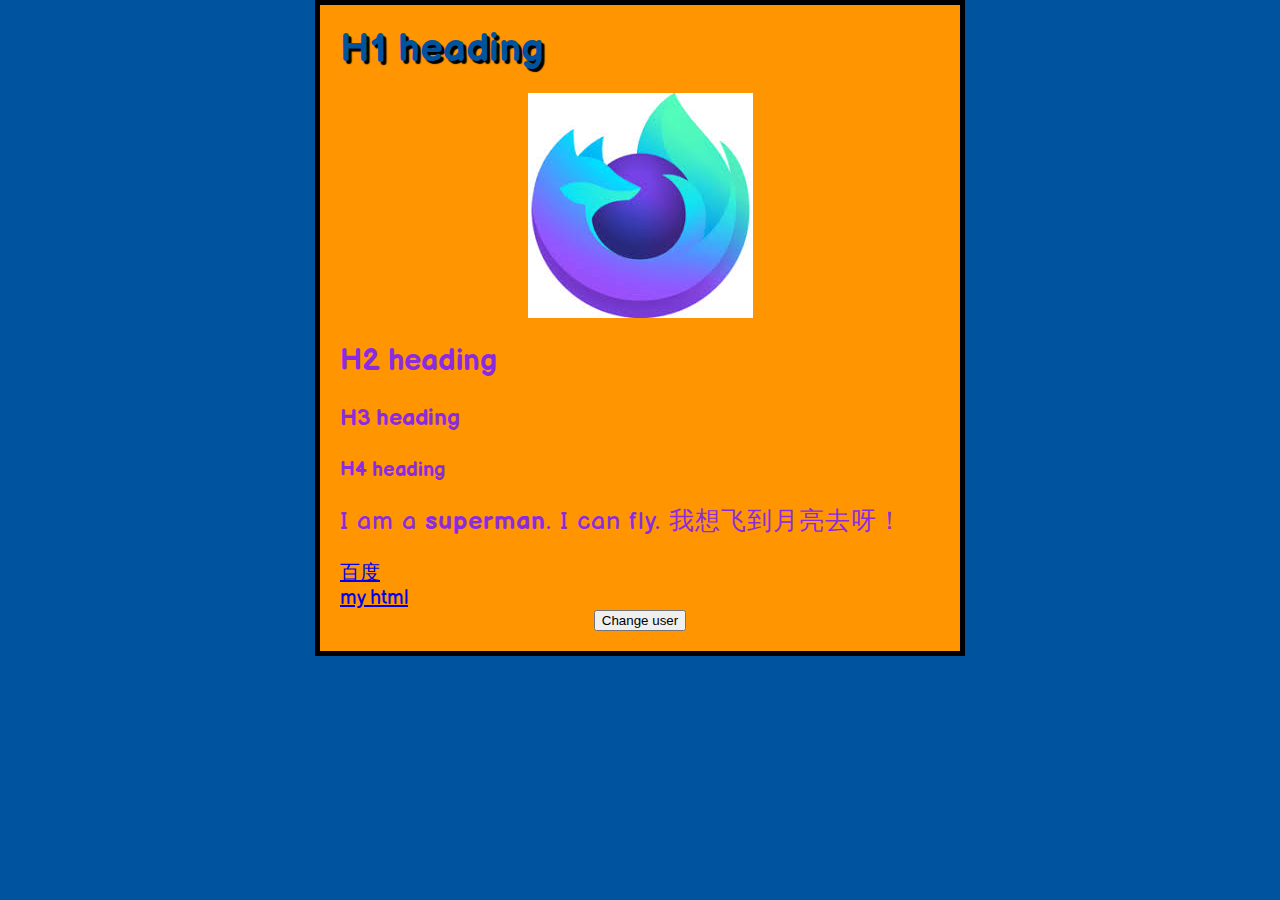
<file: test-site/index.html>
<!DOCTYPE html>
<html>
   <head>
      <meta charset="UTF-8">
      <meta name="description" content="beegeehi.top">
      <title>My test page:beegeehi.top</title>
      <link href="styles/style.css" rel="stylesheet">
      <link href="https://fonts.googleapis.com/css2?family=Balsamiq+Sans&display=swap" rel="stylesheet">
   </head>

   <body>
      <h1>H1 heading</h1>
      <img src="images/firefox.jfif", alt="青青绿草地">
      <h2>H2 heading</h2>
      <h3>H3 heading</h3>
      <h4>H4 heading</h4>

      <p class="hello">
         I am a <strong>superman</strong>.
         I can fly.
         我想飞到月亮去呀！
      </p>
      <a href="https://www.baidu.com">百度</a><br>
      <a href="my-html.html">my html</a><br>

      <button>Change user</button>
      <script src="scripts/main.js"></script>
   </body>
</html>
</file>
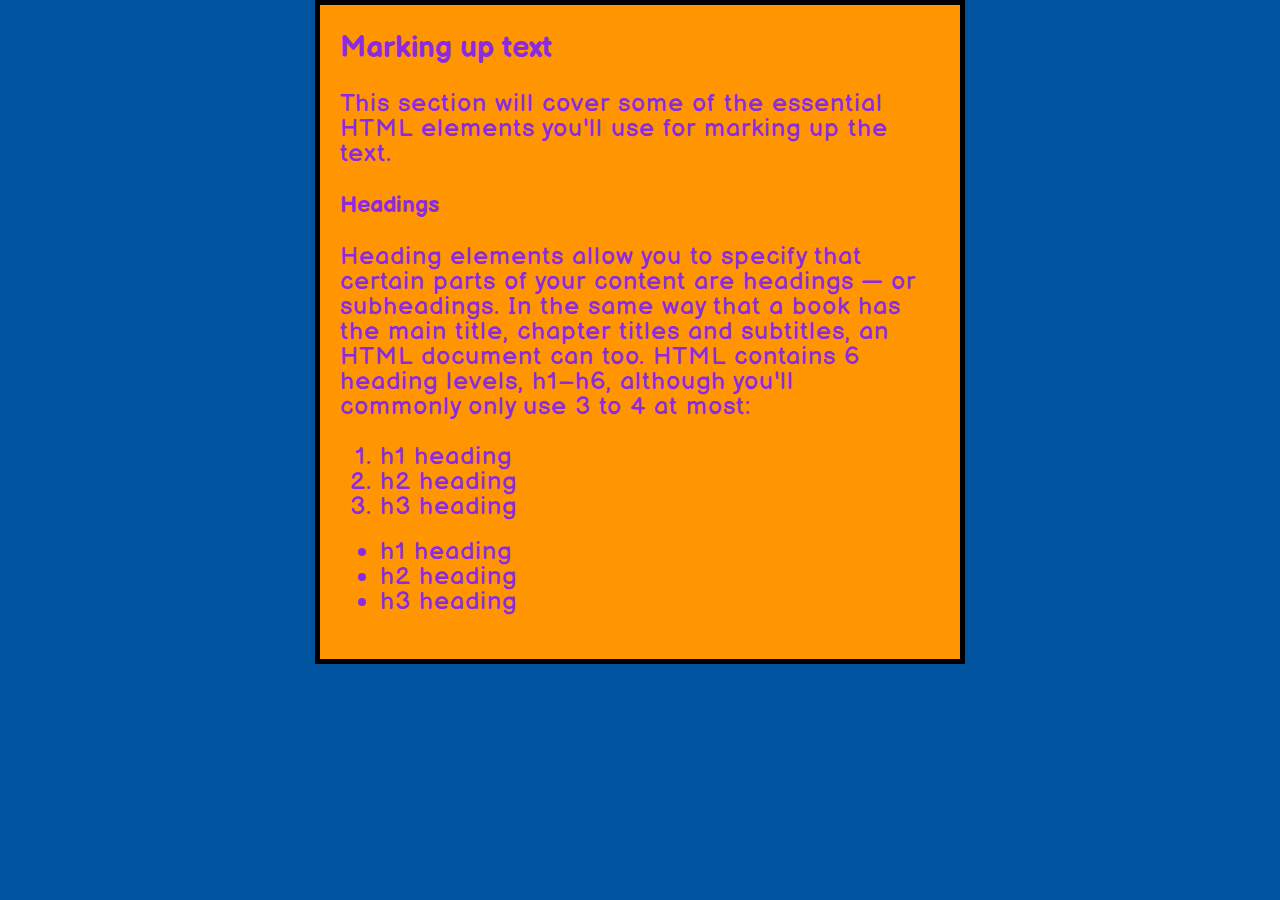
<file: test-site/my-html.html>
<!DOCTYPE html>
<html lang="en">
   <head>
      <meta charset="UTF-8">
      <title>my html</title>
      <link href="styles/style.css" rel="stylesheet">
      <link href="https://fonts.googleapis.com/css2?family=Balsamiq+Sans&display=swap" rel="stylesheet">
   </head>
   <body>
      <h2>Marking up text</h2>
      <p>This section will cover some of the essential HTML elements you'll use for marking up the text.</p>
      <h3>Headings</h3>
      <p>
         Heading elements allow you to specify that certain parts of your content are headings — or<br>
         subheadings. In the same way that a book has the main title, chapter titles and subtitles, an<br>
         HTML document can too. HTML contains 6 heading levels, h1–h6, although you'll<br>
         commonly only use 3 to 4 at most:
      <ol>
         <li>h1 heading</li>
         <li>h2 heading</li>
         <li>h3 heading</li>
      </ol>
      <ul>
         <li>h1 heading</li>
         <li>h2 heading</li>
         <li>h3 heading</li>
      </ul>
      </p>
   </body>
</html>
</file>
<file: test-site/styles/style.css>
html {
    font-size: 20px;
    font-family: 'Balsamiq Sans', cursive;
    color: #8a2be2;
    background-color: #00539F;
}

body {
    width: 600px;
    margin: 0 auto;
    background-color: #FF9500;
    padding: 0 20px 20px 20px;
    border: 5px solid black;
}

h1 {
    margin: 0 auto;
    padding: 20px 0;
    color: #00539F;
    text-shadow: 3px 3px 1px black;
}

img {
    display: block;
    margin: 0 auto;
}

p, li {
    font-size: 25px;
    line-height: 1;
    letter-spacing: 1px;
}

button {
    display: block;
    margin: 0 auto;
}
</file>
